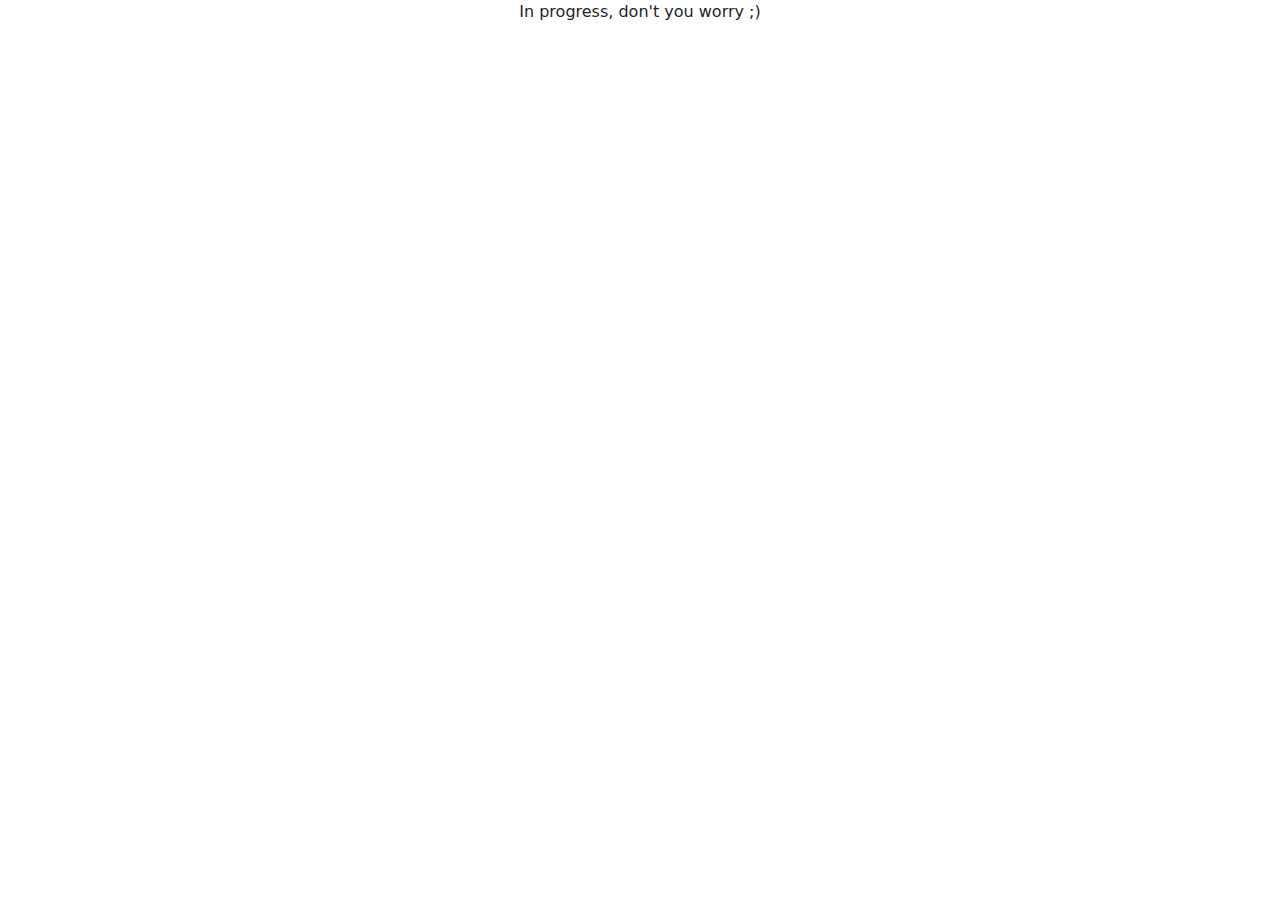
<file: index.html>
<!DOCTYPE html>
<html lang="en">
<head>
    <meta charset="UTF-8">
    <meta name="viewport" content="width=device-width, initial-scale=1.0">
    <title>Portfolio</title>
    <link href="https://cdn.jsdelivr.net/npm/bootstrap@5.3.3/dist/css/bootstrap.min.css" rel="stylesheet" integrity="sha384-QWTKZyjpPEjISv5WaRU9OFeRpok6YctnYmDr5pNlyT2bRjXh0JMhjY6hW+ALEwIH" crossorigin="anonymous">
</head>
<body>
    <p style="text-align: center;">In progress, don't you worry ;)</p>
    <script src="https://cdn.jsdelivr.net/npm/bootstrap@5.3.3/dist/js/bootstrap.bundle.min.js" integrity="sha384-YvpcrYf0tY3lHB60NNkmXc5s9fDVZLESaAA55NDzOxhy9GkcIdslK1eN7N6jIeHz" crossorigin="anonymous"></script>
</body>
</html>
</file>
